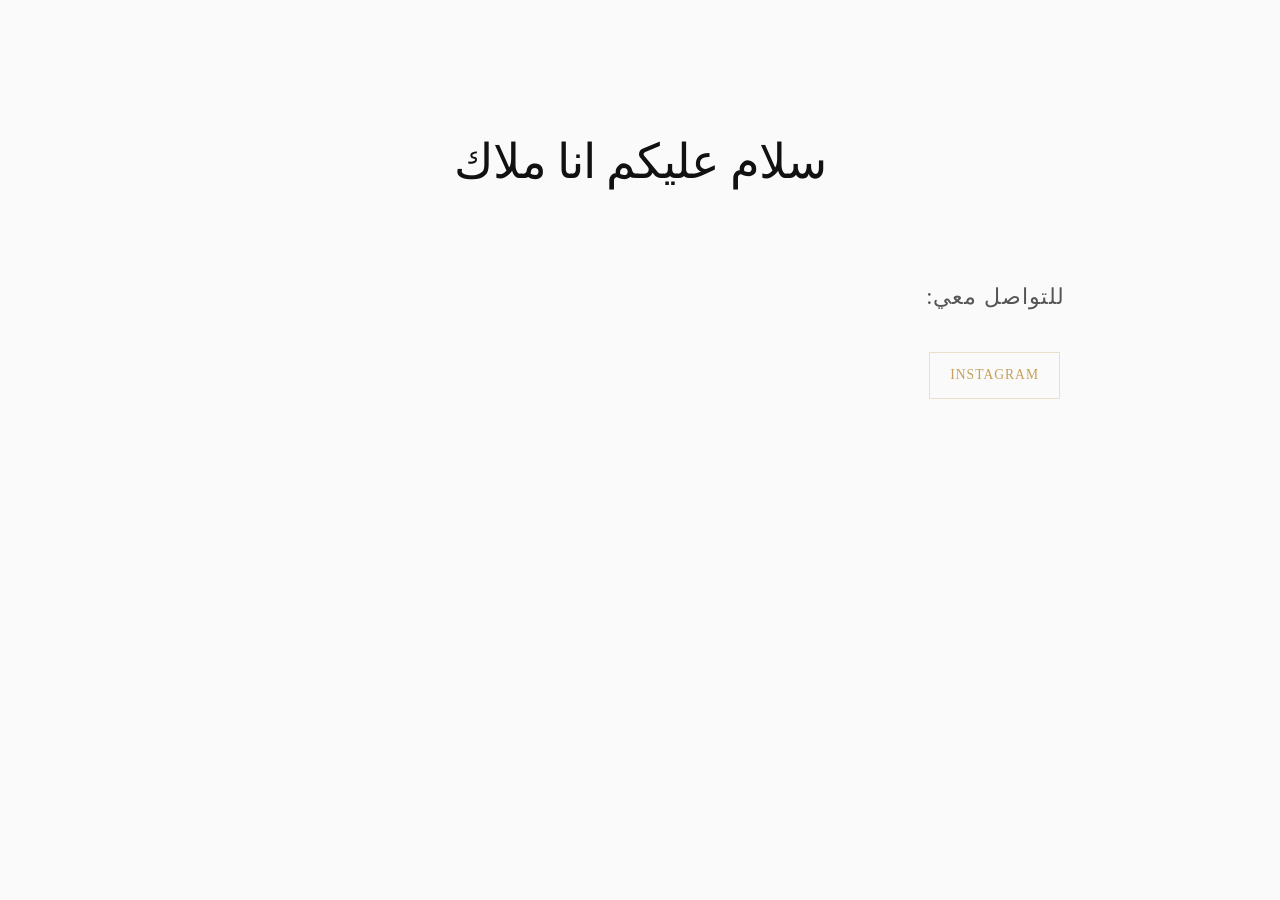
<file: index.html>
<!DOCTYPE html>
<html lang="en">
<head>
    <meta charset="UTF-8">
    <meta name="viewport" content="width=S, initial-scale=1.0">
    <title>malak</title>
</head>
<body>
    <h1>سلام عليكم انا ملاك</h1>
    <h3>للتواصل معي:</h3>
    <a href="https://www.instagram.com/malakns_.8/" target="_self">instagram</a>



           <link rel="stylesheet" href="styles.css">
</body>
</html>
</file>
<file: styles.css>
/* ============================= */
/* 1. التأسيس - فخامة داكنة وهادئة */
/* ============================= */
body {
    font-family: 'Noto Serif Arabic', 'Amiri', serif;
    line-height: 2.1;
    color: #1f1f1f;
    background-color: #fafafa; /* خلفية بيضاء لؤلؤية */
    padding: 80px 20px;
    direction: rtl;
    max-width: 850px;
    margin: 0 auto; /* توسيط الصفحة */
}

/* ============================= */
/* 2. العناوين - Typography فخم */
/* ============================= */
h1 {
    font-size: 3rem;
    font-weight: 200; /* خط نحيف جداً */
    text-align: center;
    letter-spacing: -1px;
    color: #111;
    margin-bottom: 60px;
    text-transform: uppercase;
}

h1 mark {
    background: none;
    color: #111;
    border-bottom: 1px solid #c5a059; /* خط ذهبي رفيع */
    padding-bottom: 5px;
}

h3 {
    font-size: 1.4rem;
    font-weight: 400;
    color: #555;
    margin-top: 50px;
    letter-spacing: 1px;
}

/* ============================= */
/* 3. الفقرات - ترتيب احترافي */
/* ============================= */
p {
    margin-bottom: 35px;
    text-align: justify;
    font-size: 1.15rem;
    color: #333;
    opacity: 0.9;
}

/* ============================= */
/* 4. الروابط - بسيطة وراقية */
/* ============================= */
a {
    display: inline-block; /* لجعلها تأخذ مسافات صحيحة */
    color: #c5a059;
    text-decoration: none;
    font-size: 0.85rem;
    letter-spacing: 1px;
    border: 1px solid rgba(197, 160, 89, 0.3);
    padding: 8px 20px;
    margin: 10px 5px; /* مسافة بين الروابط */
    text-transform: uppercase;
    transition: all 0.4s ease;
}

a:hover {
    background-color: #c5a059;
    color: white;
    transform: translateY(-2px);
    letter-spacing: 2px;
    border-color: #c5a059;
}

/* ============================= */
/* 5. الصور - التصميم العائم */
/* ============================= */
img {
    max-width: 320px;
    height: auto;
    border-radius: 0; /* الزوايا الحادة أفخم */
    box-shadow: 0 20px 40px rgba(0,0,0,0.05);
    transition: all 0.6s cubic-bezier(0.165, 0.84, 0.44, 1);
}

/* تنظيف الـ float */
.clearfix::after {
    content: "";
    clear: both;
    display: table;
}

/* ============================= */
/* 6. التعليقات (Comments) */
/* ============================= */
#comments {
    margin: 20px;
}

.comment-box {
    background: #eee;
    padding: 10px;
    margin-bottom: 10px;
    border-radius: 5px;
    color: #111;
}

/* الوضع الداكن للتعليقات */
.dark-mode .comment-box {
    background: #333;
    color: #eee;
}

input, textarea {
    width: 90%;
    padding: 10px;
    margin: 5px 0;
    border-radius: 5px;
    border: 1px solid #ccc;
}

/* ============================= */
/* 7. استجابة التصميم (Responsive) */
/* ============================= */
@media (max-width: 768px) {
    h1 { font-size: 2.2rem; }
    img {
        float: none !important;
        display: block;
        max-width: 100% !important;
        margin: 30px auto !important;
        border: none !important;
        padding: 0 !important;
    }
}
</file>
<file: TIKTOK/styles.css>
/* ============================= */
/* 1. التأسيس - فخامة داكنة وهادئة */
/* ============================= */
body {
    font-family: 'Noto Serif Arabic', 'Amiri', serif;
    line-height: 2.1;
    color: #1f1f1f;
    background-color: #fafafa; /* خلفية بيضاء لؤلؤية */
    padding: 80px 20px;
    direction: rtl;
    max-width: 850px;
    margin: 0 auto; /* توسيط الصفحة */
}

/* ============================= */
/* 2. العناوين - Typography فخم */
/* ============================= */
h1 {
    font-size: 3rem;
    font-weight: 200; /* خط نحيف جداً */
    text-align: center;
    letter-spacing: -1px;
    color: #111;
    margin-bottom: 60px;
    text-transform: uppercase;
}

h1 mark {
    background: none;
    color: #111;
    border-bottom: 1px solid #c5a059; /* خط ذهبي رفيع */
    padding-bottom: 5px;
}

h3 {
    font-size: 1.4rem;
    font-weight: 400;
    color: #555;
    margin-top: 50px;
    letter-spacing: 1px;
}

/* ============================= */
/* 3. الفقرات - ترتيب احترافي */
/* ============================= */
p {
    margin-bottom: 35px;
    text-align: justify;
    font-size: 1.15rem;
    color: #333;
    opacity: 0.9;
}

/* ============================= */
/* 4. الروابط - بسيطة وراقية */
/* ============================= */
a {
    display: inline-block; /* لجعلها تأخذ مسافات صحيحة */
    color: #c5a059;
    text-decoration: none;
    font-size: 0.85rem;
    letter-spacing: 1px;
    border: 1px solid rgba(197, 160, 89, 0.3);
    padding: 8px 20px;
    margin: 10px 5px; /* مسافة بين الروابط */
    text-transform: uppercase;
    transition: all 0.4s ease;
}

a:hover {
    background-color: #c5a059;
    color: white;
    transform: translateY(-2px);
    letter-spacing: 2px;
    border-color: #c5a059;
}

/* ============================= */
/* 5. الصور - التصميم العائم */
/* ============================= */
img {
    max-width: 320px;
    height: auto;
    border-radius: 0; /* الزوايا الحادة أفخم */
    box-shadow: 0 20px 40px rgba(0,0,0,0.05);
    transition: all 0.6s cubic-bezier(0.165, 0.84, 0.44, 1);
}

/* تنظيف الـ float */
.clearfix::after {
    content: "";
    clear: both;
    display: table;
}

/* ============================= */
/* 6. التعليقات (Comments) */
/* ============================= */
#comments {
    margin: 20px;
}

.comment-box {
    background: #eee;
    padding: 10px;
    margin-bottom: 10px;
    border-radius: 5px;
    color: #111;
}

/* الوضع الداكن للتعليقات */
.dark-mode .comment-box {
    background: #333;
    color: #eee;
}

input, textarea {
    width: 90%;
    padding: 10px;
    margin: 5px 0;
    border-radius: 5px;
    border: 1px solid #ccc;
}

/* ============================= */
/* 7. استجابة التصميم (Responsive) */
/* ============================= */
@media (max-width: 768px) {
    h1 { font-size: 2.2rem; }
    img {
        float: none !important;
        display: block;
        max-width: 100% !important;
        margin: 30px auto !important;
        border: none !important;
        padding: 0 !important;
    }
}
</file>
